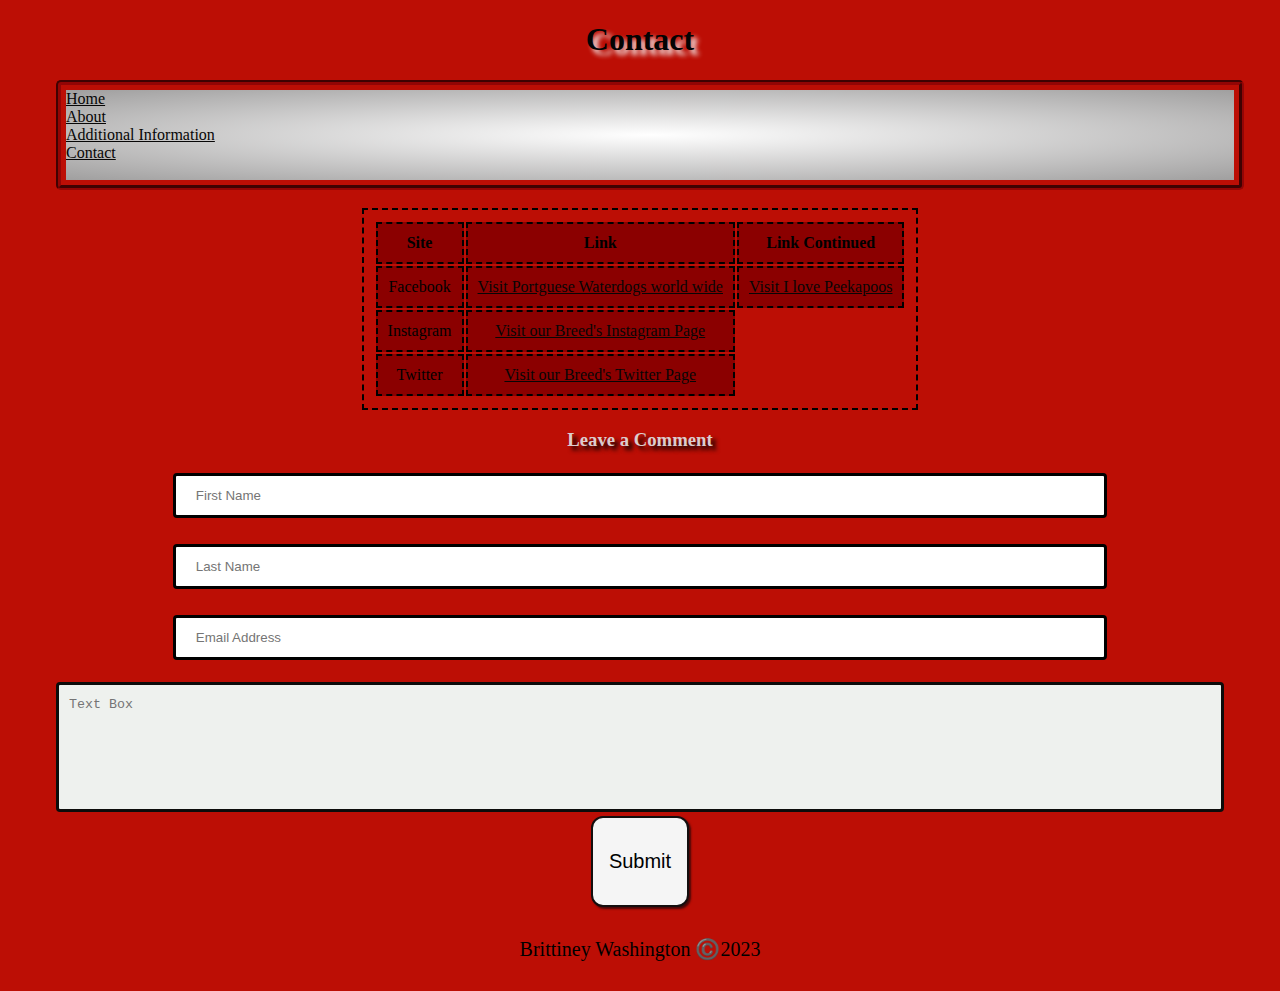
<file: contact.html>
<!DOCTYPE html>
<html lang="en">
<head>
    <meta charset="UTF-8">
    <meta http-equiv="X-UA-Compatible" content="IE=edge">
    <meta name="viewport" content="width=device-width, initial-scale=1.0">
    <title>Contact Page</title>
    <link rel="stylesheet" href="styles.css">
</head>
<body>
    
    <h1 class="shadow-text">Contact</h1>

    <div class="link">
        <a href="index.html">Home</a> <br>
        <a href="about.html">About</a> <br>
        <a href="addtlinfo.html">Additional Information</a> <br>
        <a href="contact.html">Contact</a> <br> <br>
    </div>

    <table class="table1">
        <tr>
            <th class="th1">Site</th>
            <th class="th1">Link</th>
            <th class="th1">Link Continued</th>
        </tr>
        <tr>
            <td class="td1">Facebook</td>
            <td class="td1"><a href="https://www.facebook.com/groups/57264187758/">Visit Portguese Waterdogs world wide</a> <!--This # is a placeholder-->
            </td> <br>
            <td class="td1"><a href="https://www.facebook.com/groups/381434035546879/">Visit I love Peekapoos</a></td>
        </tr>
        <tr>
            <td class="td1">Instagram</td>
            <td class="td1"><a href="#">Visit our Breed's Instagram Page</a></td>
        </tr>
        <tr>
            <td class="td1">Twitter</td>
            <td class="td1"><a href="#">Visit our Breed's Twitter Page</a></td>
        </tr>
    </table>

    <form class="form">
        <h3>Leave a Comment</h3>
        <input type="text" name="firstName" placeholder="First Name"> <br> <br>
        <input type="text" name="lastName" placeholder="Last Name"> <br><br>
        <input type="text" name="emailAddress" placeholder="Email Address"> <br><br>
        <textarea placeholder="Text Box"alt="This will be for comments"></textarea>
        <button name="button" type="button">Submit</button>
    </form>

    <footer>
        <p>Brittiney Washington ©️2023</p>
    </footer>

</body>
</html>
</file>
<file: styles.css>
/*Coding Assignment: Week 08  
Style the website you made last week using CSS with the following requirements:
Use only external CSS file (no internal or inline styling)
Every element must be styled.
Create style rules using class, id, and element selectors. */

/* ELEMENT SELECTORS */

html {
    font-family: Georgia, 'Times New Roman', Times, serif;
    background-attachment: scroll;
}
body {
    background-color: rgb(188, 14, 5);
    margin: .5rem 3.5rem; 
}
h1 {
    text-align: center;
    color:rgb(3, 3, 3);
}
h2 {
    text-align: center;
    margin: 2rem auto 2rem auto;
    border-color: rgb(7, 7, 7);
    border-style: dotted;
    border-radius: .5rem;
    color:rgb(9, 6, 6);
    background-color: rgb(248, 245, 245);
    filter:drop-shadow(4px 4px 3px rgb(15, 14, 14));
}
h3 {
    text-align: center;
    color: rgb(219, 204, 206);
    text-shadow: 4px 4px 4px black;
}
div {
    background-color:rgba(85, 78, 126, 0.401); 
	border-style: solid; 
	border-color: rgb(17, 17, 17); 
    border-width: 5px;
	border-radius: 5px;
    text-align: justify;
}
.link {
    color: black;
    background-color: rgb(247, 243, 243);
    width: 100%;
    padding: 5px; 
    font-weight: lighter;
    border-color: rgb(147, 5, 5);
    border-style: groove;
    fill-opacity: 1rem;
    background: content-box radial-gradient(white, rgb(160, 159, 159));
}
.link:hover {
    background-color: rgb(201, 109, 109);
    opacity: .5rem;
    border-color: black;
}
a {
    color: rgb(7, 6, 6); 
    font-style: bold;
}
a:hover {
    color: rgb(254, 252, 252);
}
footer {
    text-align: center;
    margin: 2 rem 0 2rem 0;
}
.img-div {
    /* margin: 2rem;
    border-radius: .5rem; */
    display: block;
    flex-wrap: wrap;
    justify-content: space-around;
    box-shadow: 2px 2px 2px 1px black;
}
.img-div1 {
    border-radius: 20px;
    justify-content: center;
    padding: 20px; 
}
img {
    margin: 2rem;
    border-radius: 3 rem;
    box-shadow: 5px 5px 5px 4px black;
}
.center {
    display: block;
    margin-left: auto;
    margin-right: auto;
    width: auto;
}
p {
    font-size: 20px;
    padding:10px;
    text-align: center;
}
li {
    font-size: 20px;
    padding: 10px; 
}
ul {
    padding: 20px;
}
.form {
    text-align: center;  
}
input[type=text] {
    width:80%;
    padding: 12px 20px;
    margin: 4px 0;
    box-sizing: border-box;
    border: 3px solid black;
    border-radius: 4px;
    text-overflow: ellipsis;
}
textarea {
    width: 100%;
    height: 130px;
    padding: 12px 10px;
    box-sizing: border-box;
    border:3px solid rgb(12, 12, 11);
    border-radius:4px;
    background-color: rgb(238, 241, 238);
    resize: none;
    text-overflow: ellipsis;
}
.table, th, td {
    table-layout: auto;
    border: 2px solid black;
    padding: 10px;
    text-align: center;
    margin: 0 auto; 
    background-color: darkred;
}
.table1, .th1, .td1 {
    table-layout: auto;
    border: 2px dashed black;
    padding: 10px;
    text-align: center;
    margin: 0 auto;
}
caption {
    color:rgb(249, 246, 246);
    text-shadow: 3px 3px 2px rgb(19, 18, 18);
    font-size: 22px;
}
/*---CUSTOM CLASS NAME SELECTORS--- */
.shadow-text {
    text-shadow: 5px 5px 5px rgb(244, 238, 237);
}
button[type=button] {
    background-color: whitesmoke;
    color:black;
    border:2px solid rgb(20, 14, 14);
    border-radius: 12px;
    padding: 32px 16px;
    font-size: 20px;
    box-shadow: 2px 2px 2px rgb(73, 8, 8);
}
#my_iFrame {
    border: 2px dotted;
    width: fit-content;
    overflow: auto;
    /* height: max-content; */
    padding-bottom: 10px;
}
#my_iFrame1 {
    border: 2px dotted;
    width: auto;
    /* height: max-content; */
    padding-bottom: 10px;
}

/*----- MEDIA QUERIES for RESPONSIVE DESIGN ----- */
/* will keep working on the below section to make it */
@media only screen and (max-width: 1500px) {
    .img-div img {
        width: 420px;
    }
    #my_iFrame {
        width: 100%;
    }
    #my_iFrame1 {
        width: 100%;
    }
}


@media only screen and (max-width: 1100px) {
    div{
        justify-content: center;
        overflow-wrap: wrap;
    }
}

@media only screen and (max-width: 500px) {
    body{
        margin: 1rem;
    }
    p,
    li {
        font-size: 16px;
    }
    .img-div img {
        width: 230px;
    }
    #my_iFrame {
        display: block;
        width: 400px;
    }
    #my_iFrame1 {
        display: block;
        width: 400px;
    }
}
</file>
